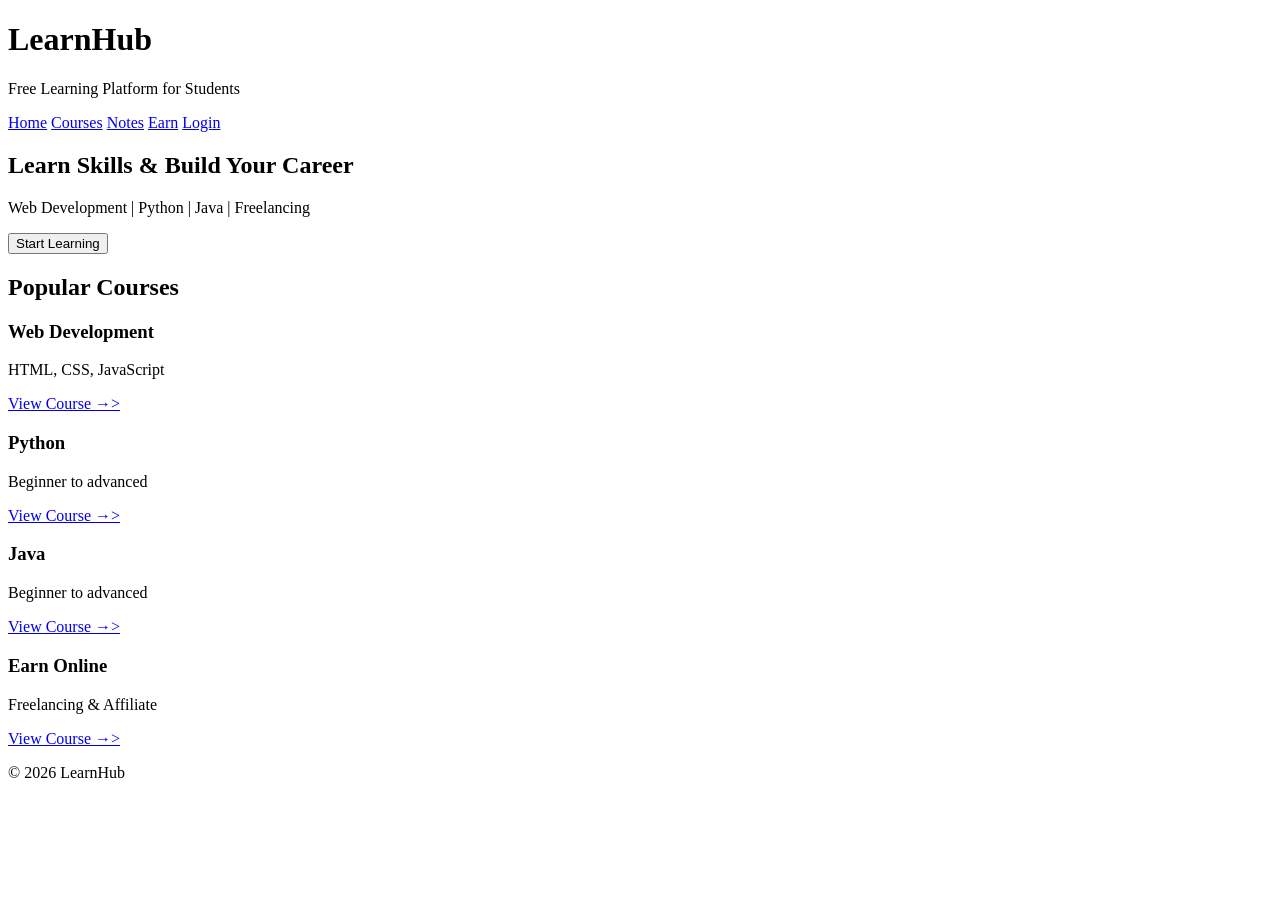
<file: index.html>
<!doctype html>
<html>
<head>
  <title>LearnHub</title>
  <meta charset="UTF-8">
  <meta name="viewport" content="width=device-width, initial-scale=1.0">
  <link rel="stylesheet" href="file:///F:/learnhub/style.css">
</head>
<body>
  <header>
    <h1>LearnHub</h1>
    <p>Free Learning Platform for Students</p>
  </header>
  <nav>
    <a href="file:///F:/learnhub/index.html">Home</a>
    <a href="file:///F:/learnhub/course.html">Courses</a>
    <a href="file:///F:/learnhub/notes.html">Notes</a>
    <a href="file:///F:/learnhub/earn.html">Earn</a>
    <a href="file:///F:/learnhub/login.html">Login</a>
  </nav>
  <section class="hero">
    <h2>Learn Skills & Build Your Career</h2>
    <p>Web Development | Python | Java | Freelancing</p>
    <button onclick="location.href='course.html'">Start Learning</button>
  </section>
  <section class="section-title">
    <h2>Popular Courses</h2>
  </section>
  <div class="grid">
    <div class="card">
      <h3>Web Development</h3>
      <p>HTML, CSS, JavaScript</p>
      <a href="file:///F:/learnhub/course.html">View Course  →></a>
    </div>
    <div class="card">
      <h3>Python</h3>
      <p>Beginner to advanced</p>
      <a href="file:///F:/learnhub/course.html">View Course  →></a>
    </div>
    <div class="card">
      <h3>Java</h3>
      <p>Beginner to advanced</p>
      <a href="file:///F:/learnhub/course.html">View Course  →></a>
    </div>
    <div class="card">
      <h3>Earn Online</h3>
      <p>Freelancing & Affiliate</p>
      <a href="file:///F:/learnhub/course.html">View Course  →></a>
    </div>
  </div>
  <footer>
    <p>© 2026 LearnHub</p>
  </footer>
</body>
</html>
</file>
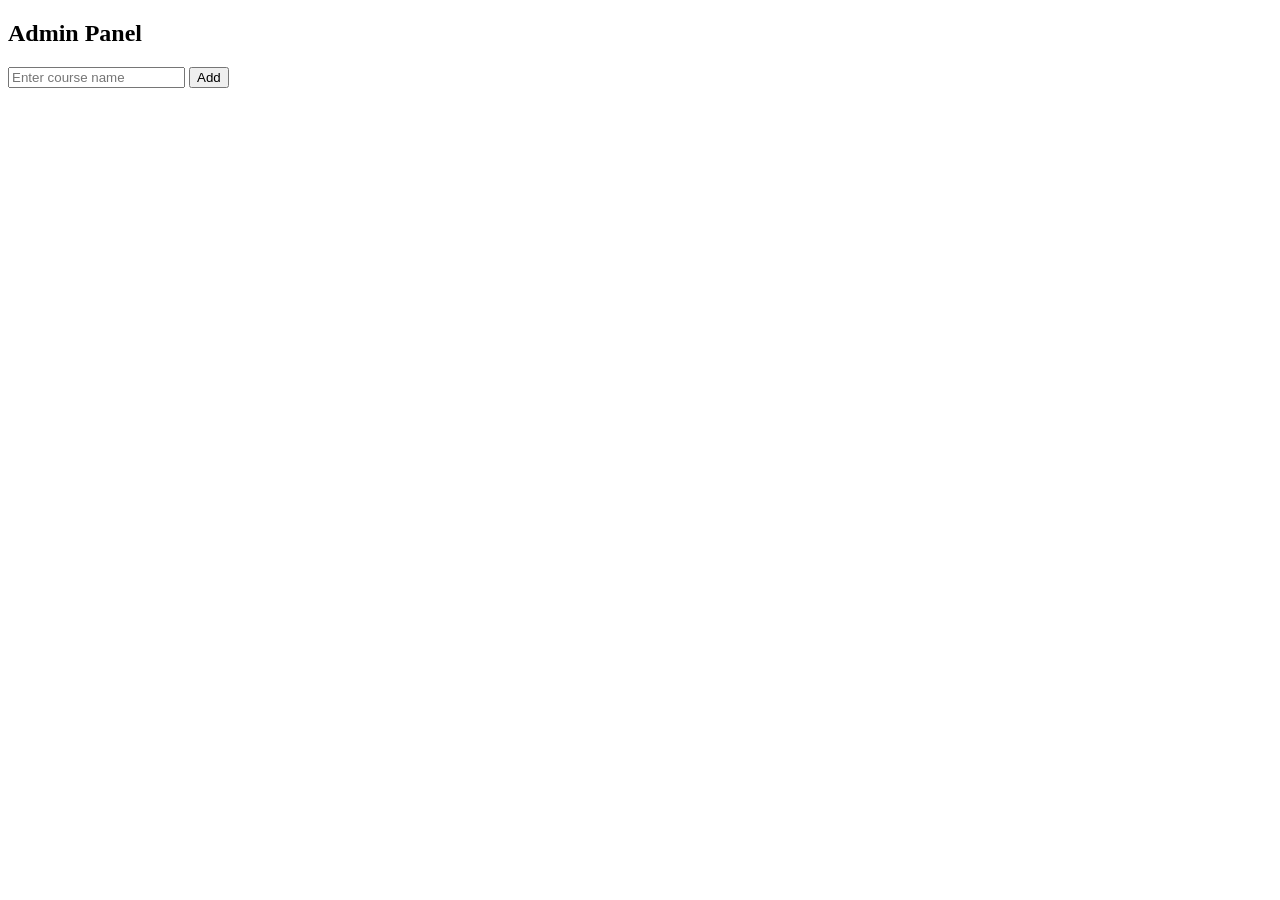
<file: admin.html>
<!doctype html>
<html>
<head>
  <title>Admin Panel</title>
  <meta charset="UTF-8">
  <meta name="viewport" content="width=device-width, initial-scale=1.0">
  <link rel="stylesheet" href="file:///F:/learnhub/style.css">
</head>
<body>
  <header>
     <h2>Admin Panel</h2>
  </header>
  <input id="course" placeholder="Enter course name">
  <button onclick="addCourse()">Add</button>
  <ul id="list"></ul>
  <script src="file:///F:/learnhub/app.js"></script>
</body>
</html>
</file>
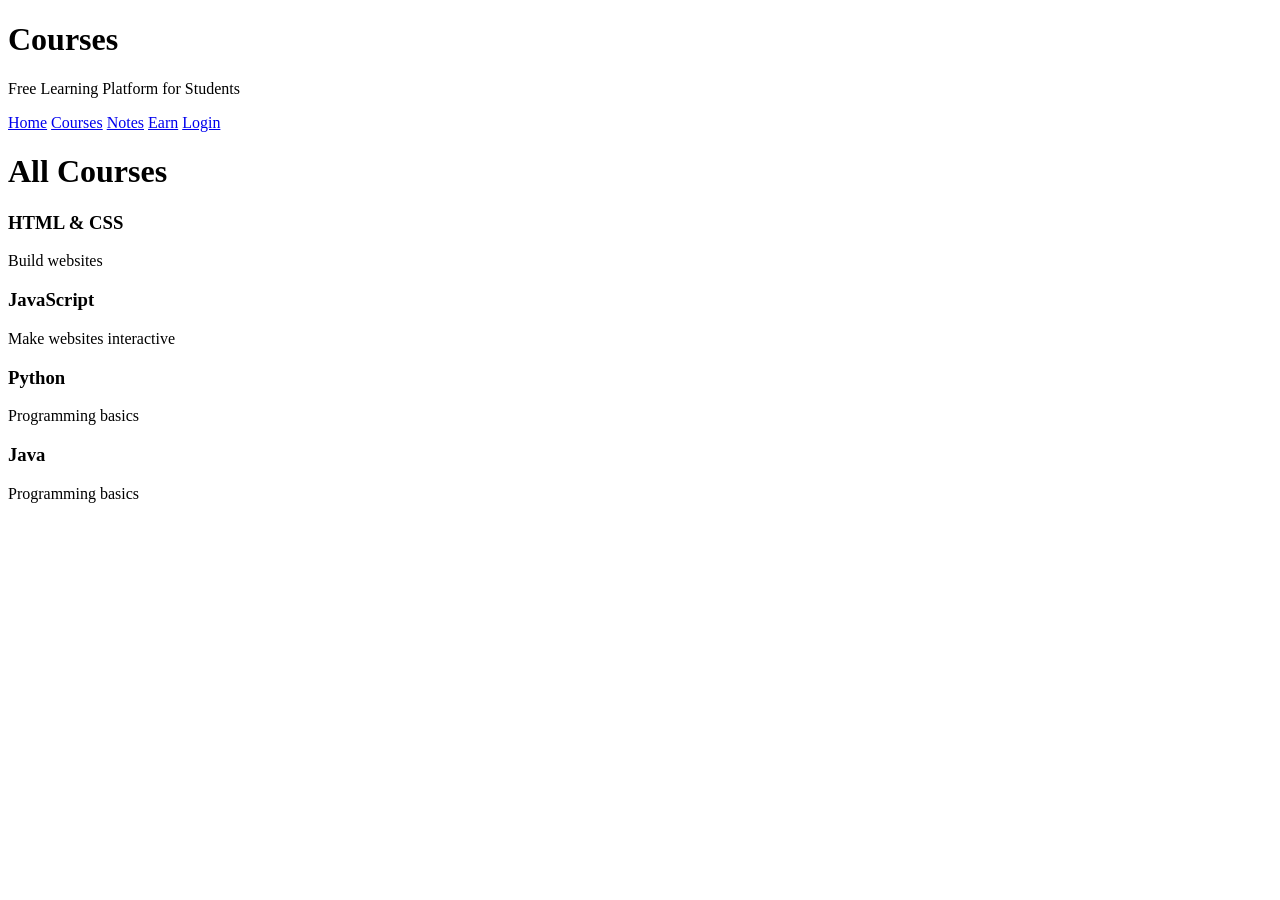
<file: course.html>
<!doctype html>
<html>
<head>
  <title>Courses</title>
  <meta charset="UTF-8">
  <meta name="viewport" content="width=device-width, initial-scale=1.0">
  <link rel="stylesheet" href="file:///F:/learnhub/style.css">
</head>
<body>
  <header>
    <h1>Courses</h1>
    <p>Free Learning Platform for Students</p>
  </header>
  <nav>
    <a href="file:///F:/learnhub/index.html">Home</a>
    <a href="file:///F:/learnhub/course.html">Courses</a>
    <a href="file:///F:/learnhub/notes.html">Notes</a>
    <a href="file:///F:/learnhub/earn.html">Earn</a>
    <a href="file:///F:/learnhub/login.html">Login</a>
  </nav>
  <h1>All Courses</h1>
  <div class="grid">
  <div class="card" onclick="location.href='html-course.html'">
    <h3>HTML & CSS</h3>
    <p>Build websites</p>
  </div>
  <div class="card onclick="location.href='js-course.html'"">
    <h3>JavaScript</h3>
    <p>Make websites interactive</p>
  </div>
  <div class="card onclick="location.href='python-course.html'"">
    <h3>Python</h3>
    <p>Programming basics</p>
  </div>
  <div class="card" onclick="location.href='java-course.html'">
    <h3>Java</h3>
    <p>Programming basics</p>
  </div>
  </div>
  <script src="file:///F:/learnhub/app.js"></script>
</body>
</html>
</file>
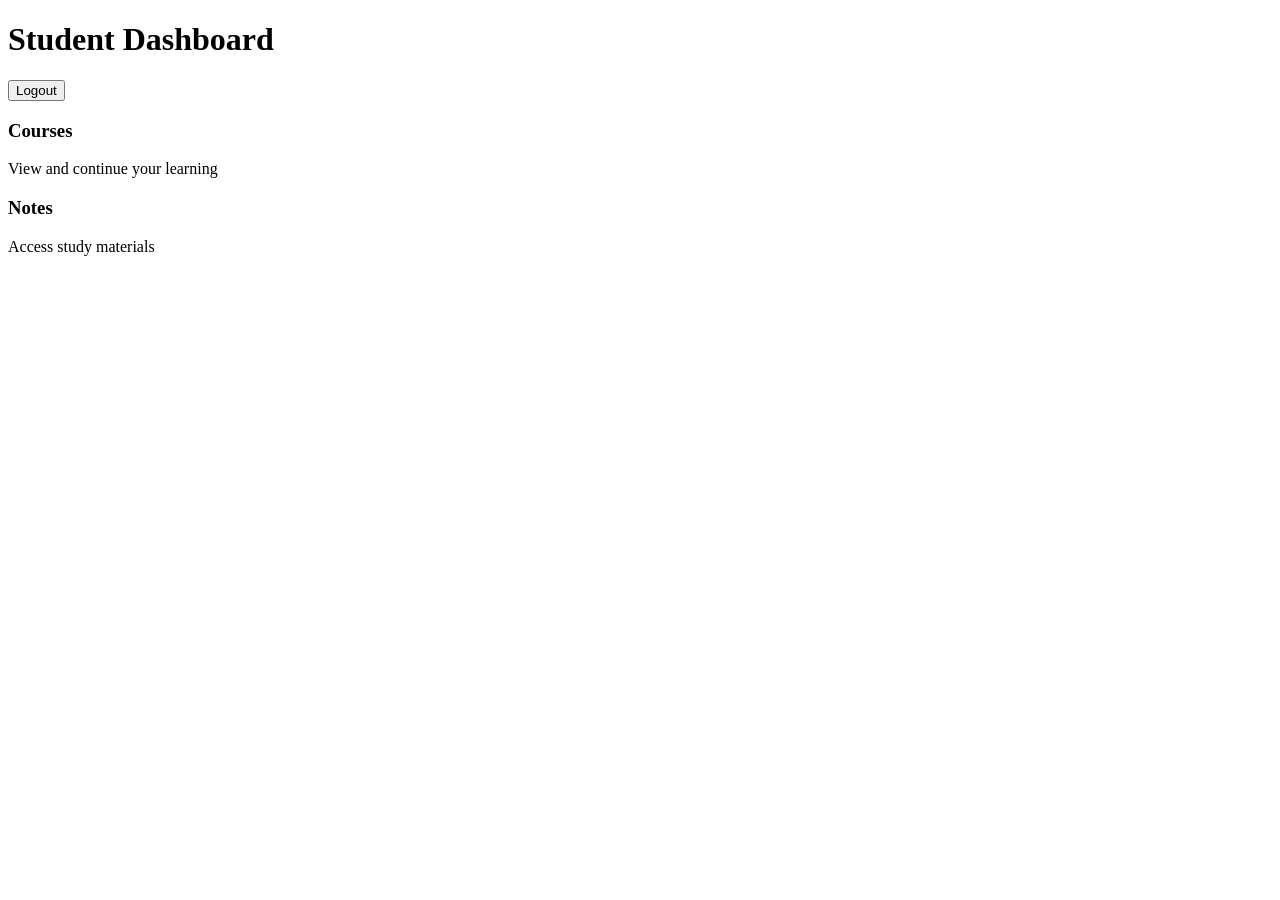
<file: dashboard.html>
<!doctype html>
<html>
<head>
  <title>Dashboard</title>
  <meta charset="UTF-8">
  <meta name="viewport" content="width=device-width, initial-scale=1.0">
  <link rel="stylesheet" href="file:///F:/learnhub/style.css">
</head>
<body>
  <header>
    <h1>Student Dashboard</h1>
    <h2 id="usernameDisplay"></h2>
    <button onclick="logout()">Logout</button>
  </header>
  <section class="grid">
    <div class="card" onclick="location.href='course.html'">
      <h3>Courses</h3>
      <p>View and continue your learning</p>
    </div>
    <div class="card" onclick="location.href='notes.html'">
      <h3>Notes</h3>
      <p>Access study materials</p>
    </div>
  </section>
  <script src="file:///F:/learnhub/app.js"></script>
</body>
</html>
</file>
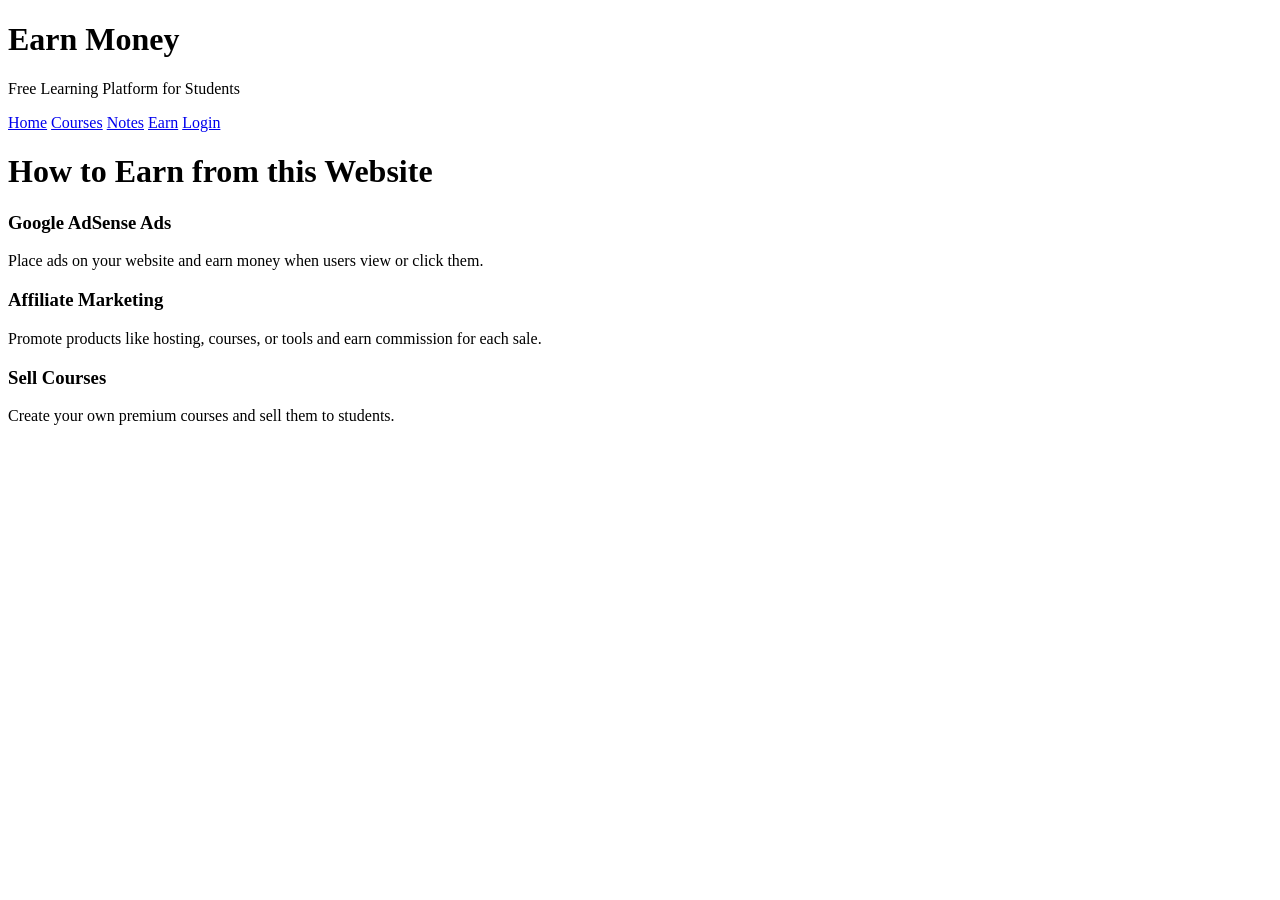
<file: earn.html>
<!doctype html>
<html>
<head>
  <title>Earn</title>
  <meta charset="UTF-8">
  <meta name="viewport" content="width=device-width, initial-scale=1.0">
  <link rel="stylesheet" href="file:///F:/learnhub/style.css">
</head>
<body>
  <header>
    <h1>Earn Money</h1>
    <p>Free Learning Platform for Students</p>
  </header>
  <nav>
    <a href="file:///F:/learnhub/index.html">Home</a>
    <a href="file:///F:/learnhub/course.html">Courses</a>
    <a href="file:///F:/learnhub/notes.html">Notes</a>
    <a href="file:///F:/learnhub/earn.html">Earn</a>
    <a href="file:///F:/learnhub/login.html">Login</a>
  </nav>
  <h1>How to Earn from this Website</h1>
  <div class="grid">
  <div class="card">
    <h3>Google AdSense Ads</h3>
    <p>Place ads on your website and earn money when users view or click them.</p>
  </div>
  <div class="card">
    <h3>Affiliate Marketing</h3>
    <p>Promote products like hosting, courses, or tools and earn commission for each sale.</p>
  </div>
  <div class="card">
    <h3>Sell Courses</h3>
    <p>Create your own premium courses and sell them to students.</p>
  </div>
  </div>
  <script src="file:///F:/learnhub/app.js"></script>
</body>
</html>
</file>
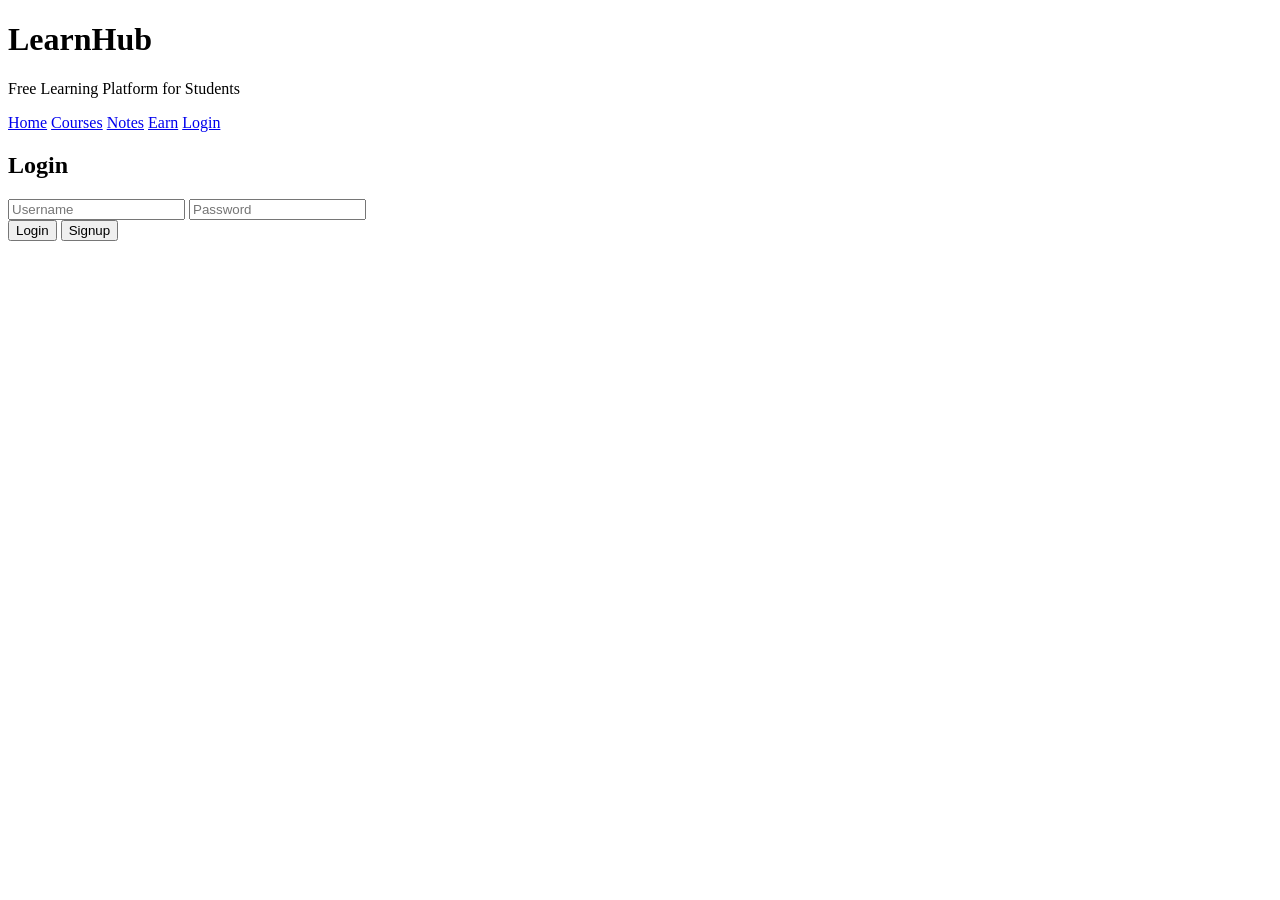
<file: login.html>
<!doctype html>
<html>
<head>
  <title>Login</title>
  <meta charset="UTF-8">
  <meta name="viewport" content="width=device-width, initial-scale=1.0">
  <link rel="stylesheet" href="file:///F:/learnhub/style.css">
</head>
<body>
  <header class="navbar">
    <h1>LearnHub</h1>
    <p>Free Learning Platform for Students</p>
  </header>
  <nav>
    <a href="file:///F:/learnhub/index.html">Home</a>
    <a href="file:///F:/learnhub/course.html">Courses</a>
    <a href="file:///F:/learnhub/notes.html">Notes</a>
    <a href="file:///F:/learnhub/earn.html">Earn</a>
    <a href="file:///F:/learnhub/login.html">Login</a>
  </nav>
  <section class="card">
  <h2>Login</h2>
  <input id="user" placeholder="Username">
  <input id="pass" type="password" placeholder="Password">
  <br>
  <button onclick="login()">Login</button>
  <button onclick="signup()">Signup</button>
  </section>
  <script src="file:///F:/learnhub/app.js"></script>
</body>
</html>
</file>
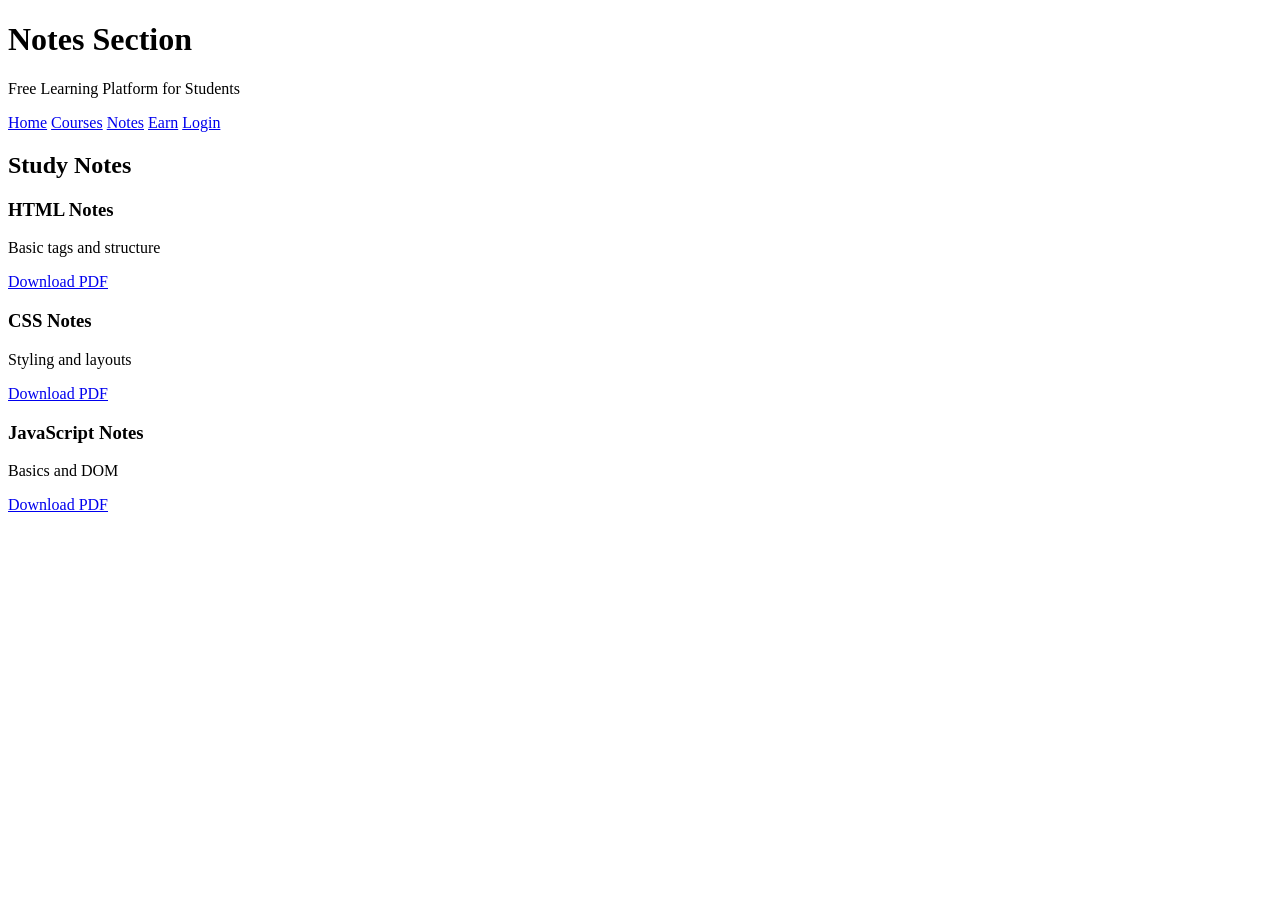
<file: notes.html>
<!doctype html>
<html>
<head>
  <title>Notes</title>
  <meta charset="UTF-8">
  <meta name="viewport" content="width=device-width, initial-scale=1.0">
  <link rel="stylesheet" href="file:///F:/learnhub/style.css">
</head>
<body>
  <header>
    <h1>Notes Section</h1>
    <p>Free Learning Platform for Students</p>
  </header>
  <nav>
    <a href="file:///F:/learnhub/index.html">Home</a>
    <a href="file:///F:/learnhub/course.html">Courses</a>
    <a href="file:///F:/learnhub/notes.html">Notes</a>
    <a href="file:///F:/learnhub/earn.html">Earn</a>
    <a href="file:///F:/learnhub/login.html">Login</a>
  </nav>
  <h2>Study Notes</h2>
  <div class="grid">
  <div class="card">
    <h3>HTML Notes</h3>
    <p>Basic tags and structure</p>
    <a href="#">Download PDF</a>
  </div>
  <div class="card">
    <h3>CSS Notes</h3>
    <p>Styling and layouts</p>
    <a href="#">Download PDF</a>
  </div>
  <div class="card">
    <h3>JavaScript Notes</h3>
    <p>Basics and DOM</p>
    <a href="#">Download PDF</a>
  </div>
  </div>
  <script src="file:///F:/learnhub/app.js"></script>
</body>
</html>
</file>
